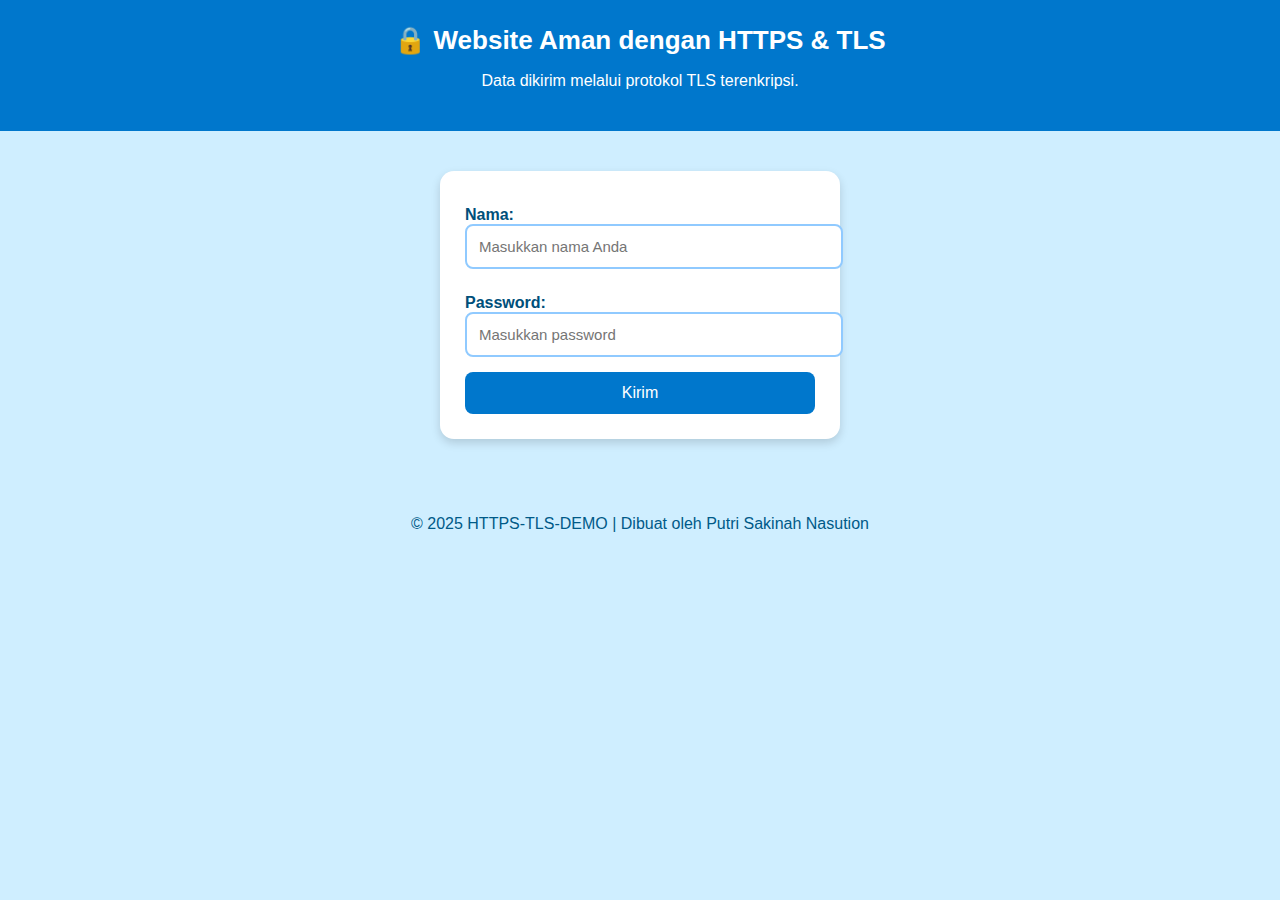
<file: index.html>
<!DOCTYPE html>
<html lang="id">
<head>
<meta charset="UTF-8">
<title>Login Aman</title>
<link rel="stylesheet" href="style.css">
</head>

<body>

<header>
  <h1>🔒 Website Aman dengan HTTPS & TLS</h1>
  <p>Data dikirim melalui protokol TLS terenkripsi.</p>
</header>

<div class="form-card">
  <label>Nama:</label>
  <input type="text" id="nama" placeholder="Masukkan nama Anda">

  <label>Password:</label>
  <input type="password" id="password" placeholder="Masukkan password">

  <button onclick="masuk()">Kirim</button>
</div>

<footer>
  <p>© 2025 HTTPS-TLS-DEMO | Dibuat oleh Putri Sakinah Nasution</p>
</footer>

<script>
function masuk() {
  const nama = document.getElementById("nama").value;
  const pass = document.getElementById("password").value;

  if (!nama || !pass) {
    alert("Nama dan Password harus diisi");
    return;
  }

  sessionStorage.setItem("nama", nama);
  window.location.href = "form.html";
}
</script>

</body>
</html>
</file>
<file: style.css>
body {
  margin: 0;
  font-family: Arial, sans-serif;
  background: #cfeeff;
  text-align: center;
}

/* HEADER */
header {
  background: #0077cc;
  color: white;
  padding: 25px 10px;
}
header h1 {
  margin: 0;
  font-size: 26px;
}

/* CARD */
.form-card {
  background: white;
  width: 350px;
  margin: 40px auto;
  padding: 25px;
  border-radius: 14px;
  box-shadow: 0 4px 10px rgba(0,0,0,0.15);
  text-align: left;
}

label {
  font-weight: bold;
  margin-top: 10px;
  display: block;
  color: #004f7a;
}

input, select {
  width: 100%;
  padding: 12px;
  border: 2px solid #90caff;
  border-radius: 8px;
  margin-bottom: 15px;
  font-size: 15px;
}

button {
  width: 100%;
  padding: 12px;
  background: #0077cc;
  color: white;
  border: none;
  border-radius: 8px;
  font-size: 16px;
  cursor: pointer;
}

button:hover {
  background: #005fa3;
}

/* FOOTER */
footer {
  margin-top: 40px;
  padding: 20px;
  color: #005a88;
}
</file>
